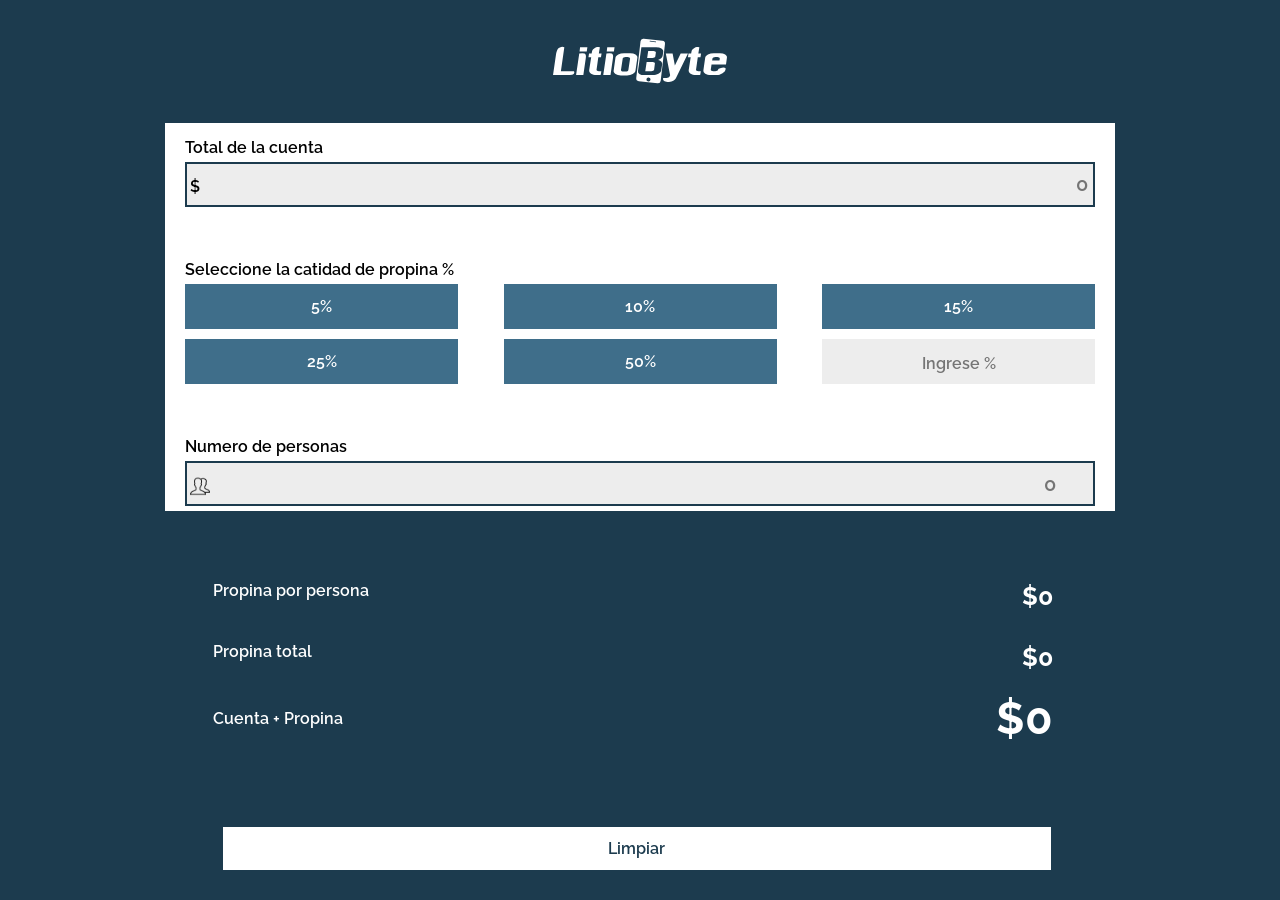
<file: index.html>
<!DOCTYPE html><html lang="en"><head>
  <meta charset="utf-8">
  <title>DesLitiobyte</title>
  <base href="/">
  <meta name="viewport" content="width=device-width, initial-scale=1">
  <link rel="icon" type="image/x-icon" href="favicon.ico">
<style>:root{--strong-blue:#1c3b4e;--light-blue:#3f6e8a;--alert-red:#ae3a3a;--disable-gray:#ededed;--white:#fff;}@font-face{font-family:Raleway-SemiBold;src:url(Raleway-SemiBold.243af299ad3631bfc369.ttf) format("truetype");}*,:after,:before{box-sizing:border-box;padding:0;margin:0;border:0;font-family:Raleway-SemiBold;font-size:16px;}body{background-color:var(--strong-blue);}</style><link rel="stylesheet" href="styles.26d19496c6d9e0b4c5ad.css" media="print" onload="this.media='all'"><noscript><link rel="stylesheet" href="styles.26d19496c6d9e0b4c5ad.css"></noscript></head>
<body>
  <app-root></app-root>
<script src="runtime.a153f9392921d91b04c3.js" defer></script><script src="polyfills.0fa669be7742bc081a05.js" defer></script><script src="main.a737017dd19f1e799833.js" defer></script>

</body></html>
</file>
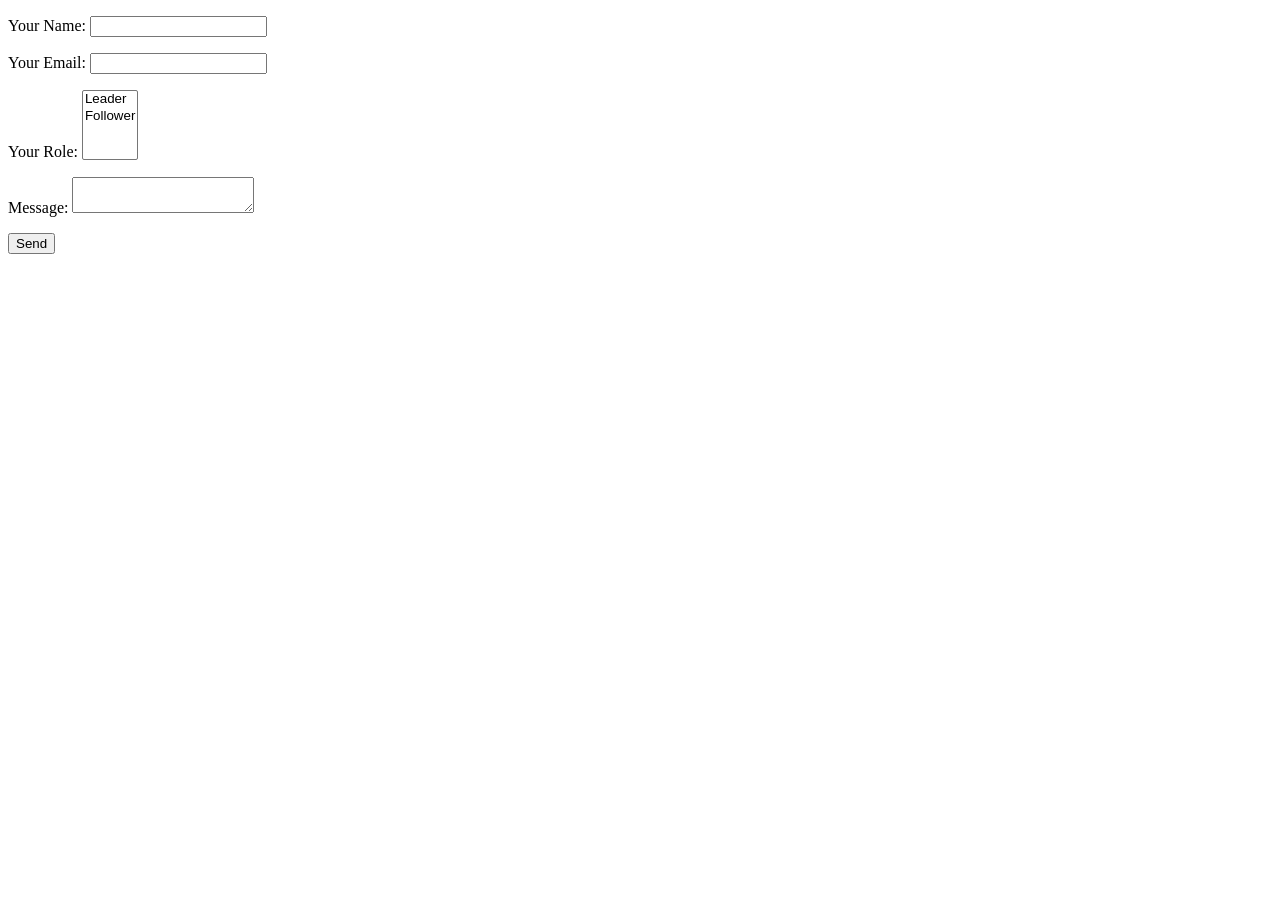
<file: formulario.html>
<!DOCTYPE html>
<html lang="en">
<head>
    <meta charset="UTF-8">
    <meta http-equiv="X-UA-Compatible" content="IE=edge">
    <meta name="viewport" content="width=device-width, initial-scale=1.0">
    <title>Document</title>
</head>
<body>
    <form name="contact" method="POST" data-netlify="true">
        <p>
          <label>Your Name: <input type="text" name="name" /></label>   
        </p>
        <p>
          <label>Your Email: <input type="email" name="email" /></label>
        </p>
        <p>
          <label>Your Role: <select name="role[]" multiple>
            <option value="leader">Leader</option>
            <option value="follower">Follower</option>
          </select></label>
        </p>
        <p>
          <label>Message: <textarea name="message"></textarea></label>
        </p>
        <p>
          <button type="submit">Send</button>
        </p>
      </form>
    
</body>
</html>
</file>
<file: styles.26d19496c6d9e0b4c5ad.css>
:root{--strong-blue:#1c3b4e;--light-blue:#3f6e8a;--alert-red:#ae3a3a;--disable-gray:#ededed;--white:#fff}@font-face{font-family:Raleway-SemiBold;src:url(Raleway-SemiBold.243af299ad3631bfc369.ttf) format("truetype")}@font-face{font-family:Raleway-Bold;src:url(Raleway-Bold.d1a96e2aa6257c864d4d.ttf) format("truetype")}*,:after,:before{box-sizing:border-box;padding:0;margin:0;border:0;font-family:Raleway-SemiBold;font-size:16px}body{background-color:var(--strong-blue)}input[type=number]::-webkit-inner-spin-button,input[type=number]::-webkit-outer-spin-button{-webkit-appearance:none}input{width:100%;border:0;border-radius:0}
</file>
